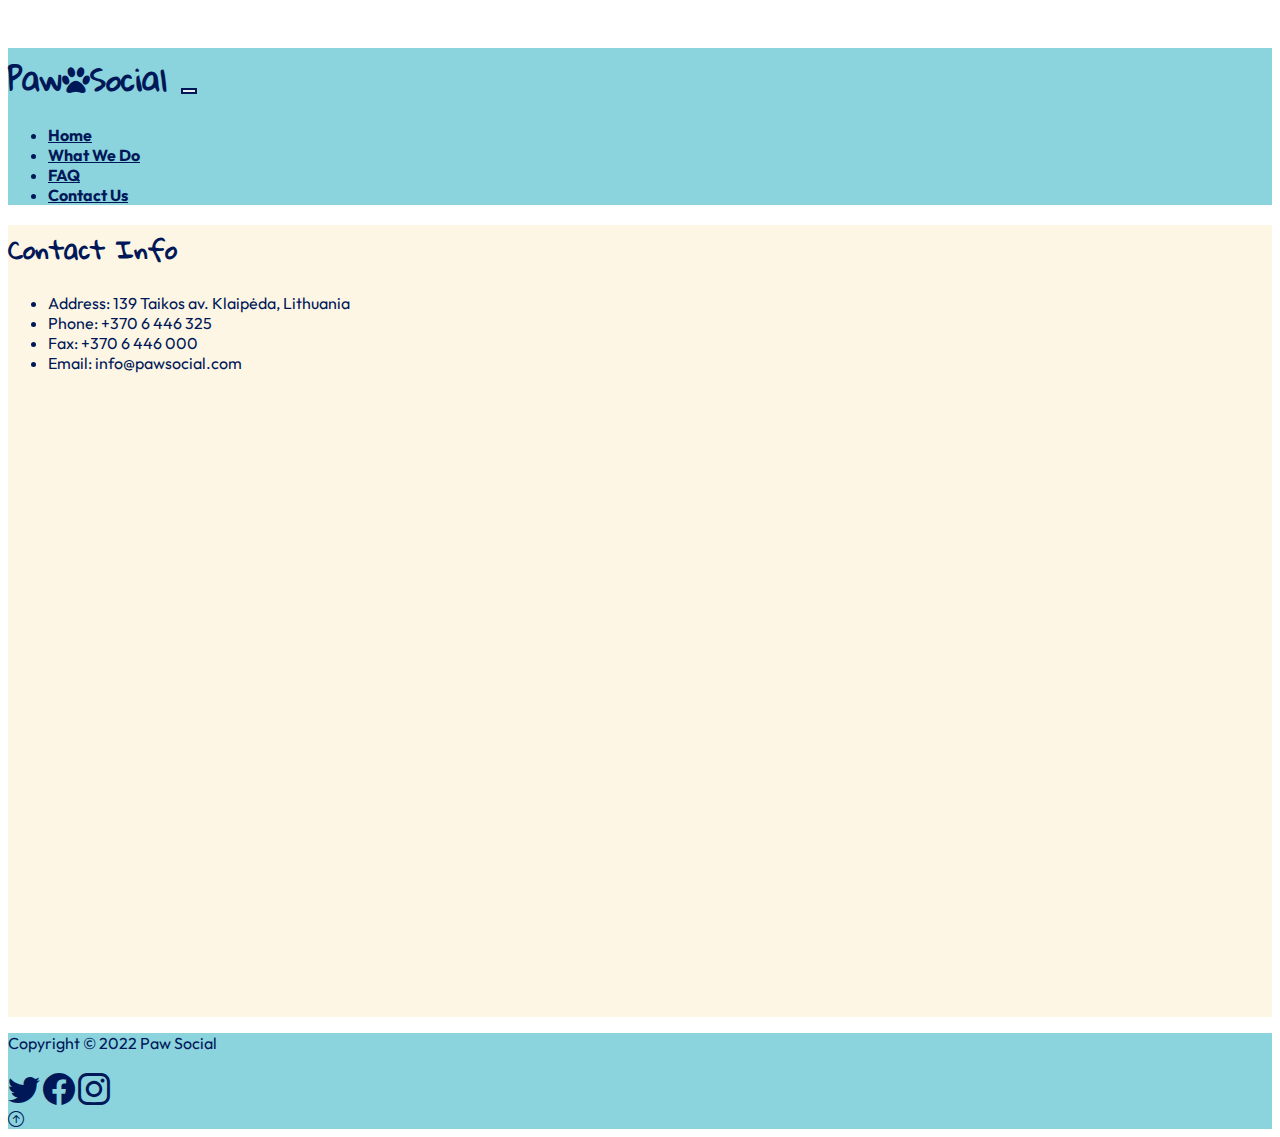
<file: contact.html>
<!DOCTYPE html>
<html lang="en">

<head>
  <meta charset="UTF-8" />
  <meta http-equiv="X-UA-Compatible" content="IE=edge" />
  <meta name="viewport" content="width=device-width, initial-scale=1.0" />
  <link href="https://cdn.jsdelivr.net/npm/bootstrap@5.1.3/dist/css/bootstrap.min.css" rel="stylesheet" integrity="sha384-1BmE4kWBq78iYhFldvKuhfTAU6auU8tT94WrHftjDbrCEXSU1oBoqyl2QvZ6jIW3" crossorigin="anonymous" />
  <link rel="stylesheet" href="https://cdn.jsdelivr.net/npm/bootstrap-icons@1.3.0/font/bootstrap-icons.css" />
  <link rel="stylesheet" href="https://maxcdn.bootstrapcdn.com/font-awesome/4.4.0/css/font-awesome.min.css" />
  <link rel="stylesheet" href="assets/style.css" />
  <title>Contact Us | Paw Social</title>
</head>

<body>
  <nav class="navbar navbar-expand-lg navbar-light p-2 fixed-top">
    <div class="container">
      <a href="index.html" class="logo text-uppercase">Paw<span><i class="fa fa-paw"></i></span>Social
      </a>
      <button class="navbar-toggler" type="button" data-bs-toggle="collapse" data-bs-target="#navmenu">
        <span class="navbar-toggler-icon"></span>
      </button>
      <div class="collapse navbar-collapse" id="navmenu">
        <ul class="navbar-nav ms-auto">
          <li class="nav-item">
            <a href="index.html" class="nav-link">Home</a>
          </li>
          <li class="nav-item">
            <a href="services.html" class="nav-link">What We Do</a>
          </li>
          <li class="nav-item">
            <a href="faq.html" class="nav-link">FAQ</a>
          </li>
          <li class="nav-item">
            <a href="contact.html" class="nav-link">Contact Us</a>
          </li>
        </ul>
      </div>
    </div>
  </nav>

  <section class="contact-info p-5">
    <div class="container">
      <div class="row g-4">
        <h2 class="text-center mb-4">Contact Info</h2>
        <div class="col-md-5">
          <ul class="list-group list-group-flush">
            <li class="list-group-item">
              <span class="fw-bold">Address:</span> 139 Taikos av. Klaipėda,
              Lithuania
            </li>
            <li class="list-group-item">
              <span class="fw-bold">Phone:</span> +370 6 446 325
            </li>
            <li class="list-group-item">
              <span class="fw-bold">Fax:</span> +370 6 446 000
            </li>
            <li class="list-group-item">
              <span class="fw-bold">Email:</span> info@pawsocial.com
            </li>
          </ul>
        </div>
        <div class="col-md-7">
          <div id="map" class="">
            <iframe src="https://www.google.com/maps/embed?pb=!1m18!1m12!1m3!1d2250.3552821340527!2d21.174545915927183!3d55.66542178053003!2m3!1f0!2f0!3f0!3m2!1i1024!2i768!4f13.1!3m3!1m2!1s0x46e4dcf8eb007aa5%3A0x8d4dddfe263c7ecd!2sTaikos%20pr.%20139%2C%20Klaip%C4%97da%2094284!5e0!3m2!1sen!2slt!4v1652884133226!5m2!1sen!2slt" width="100%" height="350px" style="border: 0" allowfullscreen="" loading="lazy" referrerpolicy="no-referrer-when-downgrade"></iframe>
          </div>
        </div>
      </div>
    </div>
  </section>

  <footer class="p-3 position-relative">
    <div class="container">
      <div class="row d-block d-md-flex text-center text-md-start">
        <div class="col">
          <p class="lead">Copyright &copy; 2022 Paw Social</p>
        </div>
        <div class="col">
          <div class="social">
            <a href="#"><i class="bi bi-twitter mx-2 fa-2x"></i></a>
            <a href="#"><i class="bi bi-facebook mx-2 fa-2x"></i></a>
            <a href="#"><i class="bi bi-instagram mx-2 fa-2x"></i></a>
          </div>
        </div>
      </div>
      <a href="#" class="position-absolute bottom-0 end-0 px-sm-5 py-3"><i class="bi bi-arrow-up-circle h1"></i></a>
    </div>
  </footer>

  <script src="https://cdn.jsdelivr.net/npm/bootstrap@5.1.3/dist/js/bootstrap.bundle.min.js" integrity="sha384-ka7Sk0Gln4gmtz2MlQnikT1wXgYsOg+OMhuP+IlRH9sENBO0LRn5q+8nbTov4+1p" crossorigin="anonymous"></script>
  <script src="assets/main.js"></script>
  <script src="assets/loading.js"></script>
</body>

</html>
</file>
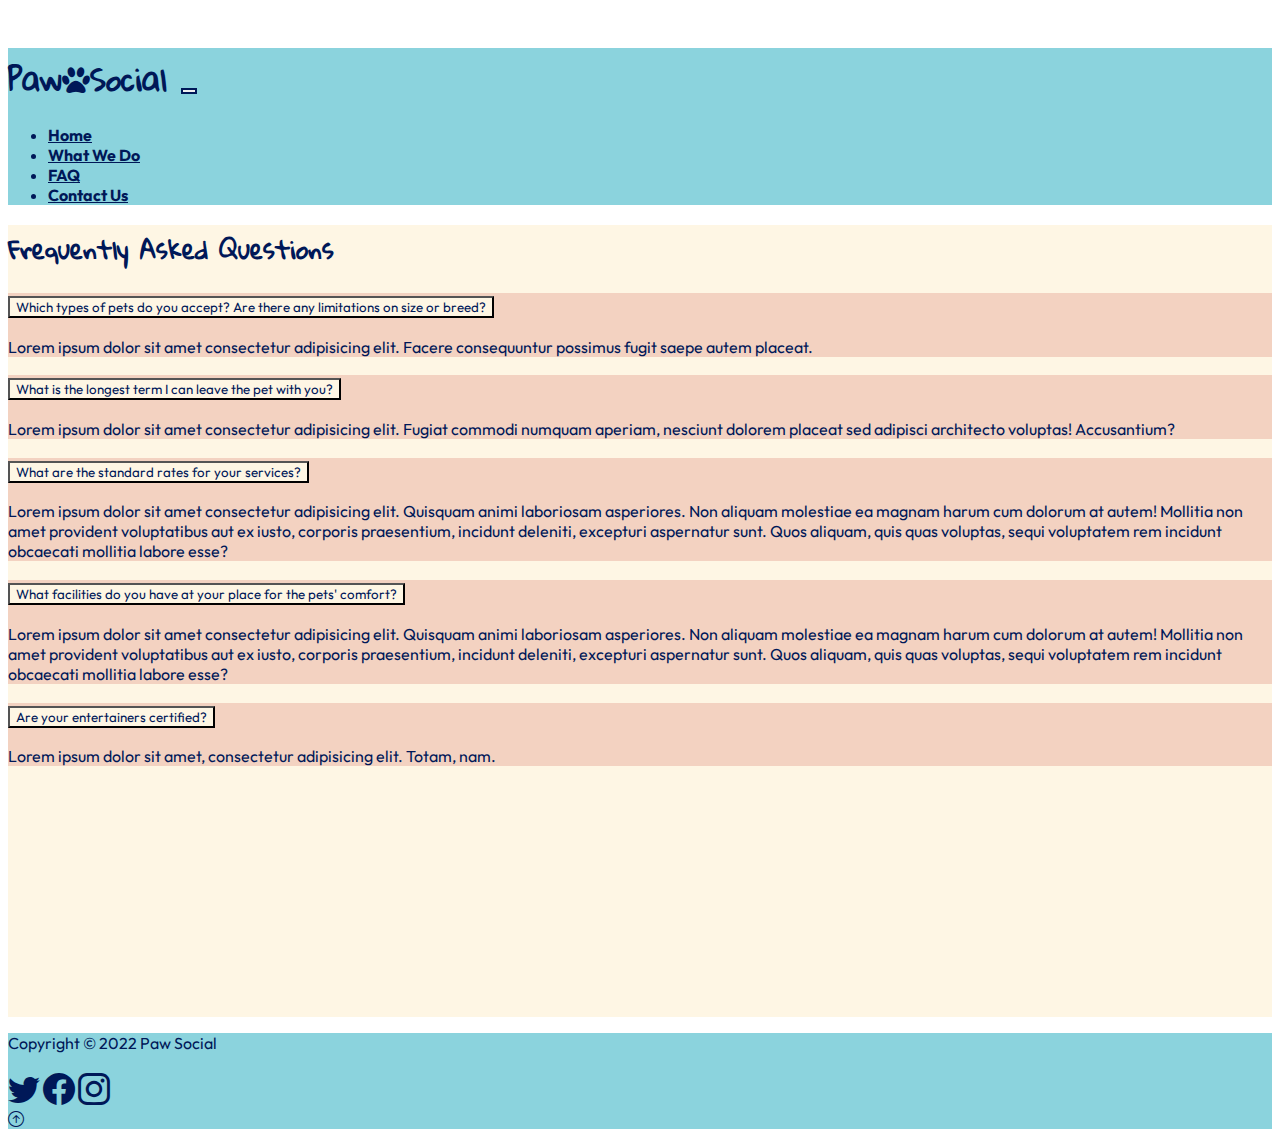
<file: faq.html>
<!DOCTYPE html>
<html lang="en">
  <head>
    <meta charset="UTF-8" />
    <meta http-equiv="X-UA-Compatible" content="IE=edge" />
    <meta name="viewport" content="width=device-width, initial-scale=1.0" />
    <link
      href="https://cdn.jsdelivr.net/npm/bootstrap@5.1.3/dist/css/bootstrap.min.css"
      rel="stylesheet"
      integrity="sha384-1BmE4kWBq78iYhFldvKuhfTAU6auU8tT94WrHftjDbrCEXSU1oBoqyl2QvZ6jIW3"
      crossorigin="anonymous"
    />
    <link
      rel="stylesheet"
      href="https://cdn.jsdelivr.net/npm/bootstrap-icons@1.3.0/font/bootstrap-icons.css"
    />
    <link
      rel="stylesheet"
      href="https://maxcdn.bootstrapcdn.com/font-awesome/4.4.0/css/font-awesome.min.css"
    />
    <link rel="stylesheet" href="assets/style.css" />
    <title>FAQ | Paw Social</title>
  </head>
  <body>
    <nav class="navbar navbar-expand-lg navbar-light p-2 fixed-top">
      <div class="container">
        <a href="index.html" class="logo text-uppercase"
          >Paw<span><i class="fa fa-paw"></i></span>Social
        </a>
        <button
          class="navbar-toggler"
          type="button"
          data-bs-toggle="collapse"
          data-bs-target="#navmenu"
        >
          <span class="navbar-toggler-icon"></span>
        </button>
        <div class="collapse navbar-collapse" id="navmenu">
          <ul class="navbar-nav ms-auto">
            <li class="nav-item">
              <a href="index.html" class="nav-link">Home</a>
            </li>
            <li class="nav-item">
              <a href="services.html" class="nav-link">What We Do</a>
            </li>
            <li class="nav-item">
              <a href="faq.html" class="nav-link">FAQ</a>
            </li>
            <li class="nav-item">
              <a href="contact.html" class="nav-link">Contact Us</a>
            </li>
          </ul>
        </div>
      </div>
    </nav>

    <section class="faq p-5">
      <div class="container">
        <h2 class="text-center mb-4">Frequently Asked Questions</h2>
        <div class="accordion accordion-flush">
          <div class="accordion-item">
            <h3 class="accordion-header">
              <button
                class="accordion-button collapsed"
                type="button"
                data-bs-toggle="collapse"
                data-bs-target="#question-one"
              >
                Which types of pets do you accept? Are there any limitations on
                size or breed?
              </button>
            </h3>
            <div
              id="question-one"
              class="accordion-collapse collapse"
              data-bs-parent="#questions"
            >
              <div class="accordion-body">
                Lorem ipsum dolor sit amet consectetur adipisicing elit. Facere consequuntur possimus fugit saepe autem placeat.
              </div>
            </div>
          </div>
          <div class="accordion-item">
            <h3 class="accordion-header">
              <button
                class="accordion-button collapsed"
                type="button"
                data-bs-toggle="collapse"
                data-bs-target="#question-two"
              >
                What is the longest term I can leave the pet with you?
              </button>
            </h3>
            <div
              id="question-two"
              class="accordion-collapse collapse"
              data-bs-parent="#questions"
            >
              <div class="accordion-body">
                Lorem ipsum dolor sit amet consectetur adipisicing elit. Fugiat commodi numquam aperiam, nesciunt dolorem placeat sed adipisci architecto voluptas! Accusantium?
              </div>
            </div>
          </div>
          <div class="accordion-item">
            <h3 class="accordion-header">
              <button
                class="accordion-button collapsed"
                type="button"
                data-bs-toggle="collapse"
                data-bs-target="#question-three"
              >
                What are the standard rates for your services?
              </button>
            </h3>
            <div
              id="question-three"
              class="accordion-collapse collapse"
              data-bs-parent="#questions"
            >
              <div class="accordion-body">
                Lorem ipsum dolor sit amet consectetur adipisicing elit. Quisquam animi laboriosam asperiores. Non aliquam molestiae ea magnam harum cum dolorum at autem! Mollitia non amet provident voluptatibus aut ex iusto, corporis praesentium, incidunt deleniti, excepturi aspernatur sunt. Quos aliquam, quis quas voluptas, sequi voluptatem rem incidunt obcaecati mollitia labore esse?
              </div>
            </div>
          </div>
          <div class="accordion-item">
            <h3 class="accordion-header">
              <button
                class="accordion-button collapsed"
                type="button"
                data-bs-toggle="collapse"
                data-bs-target="#question-four"
              >
                What facilities do you have at your place for the pets' comfort?
              </button>
            </h3>
            <div
              id="question-four"
              class="accordion-collapse collapse"
              data-bs-parent="#questions"
            >
              <div class="accordion-body">
                Lorem ipsum dolor sit amet consectetur adipisicing elit. Quisquam animi laboriosam asperiores. Non aliquam molestiae ea magnam harum cum dolorum at autem! Mollitia non amet provident voluptatibus aut ex iusto, corporis praesentium, incidunt deleniti, excepturi aspernatur sunt. Quos aliquam, quis quas voluptas, sequi voluptatem rem incidunt obcaecati mollitia labore esse?
              </div>
            </div>
          </div>
          <div class="accordion-item">
            <h3 class="accordion-header">
              <button
                class="accordion-button collapsed"
                type="button"
                data-bs-toggle="collapse"
                data-bs-target="#question-five"
              >
                Are your entertainers certified?
              </button>
            </h3>
            <div
              id="question-five"
              class="accordion-collapse collapse"
              data-bs-parent="#questions"
            >
              <div class="accordion-body">
                Lorem ipsum dolor sit amet, consectetur adipisicing elit. Totam, nam.
              </div>
            </div>
          </div>
        </div>
      </div>
    </section>

    <footer class="p-3 position-relative">
      <div class="container">
        <div class="row d-block d-md-flex text-center text-md-start">
          <div class="col">
            <p class="lead">Copyright &copy; 2022 Paw Social</p>
          </div>
          <div class="col">
            <div class="social">
              <a href="#"><i class="bi bi-twitter mx-2 fa-2x"></i></a>
              <a href="#"><i class="bi bi-facebook mx-2 fa-2x"></i></a>
              <a href="#"><i class="bi bi-instagram mx-2 fa-2x"></i></a>
            </div>
          </div>
        </div>
        <a href="#" class="position-absolute bottom-0 end-0 px-sm-5 py-3"
          ><i class="bi bi-arrow-up-circle h1"></i
        ></a>
      </div>
    </footer>

    <script
      src="https://cdn.jsdelivr.net/npm/bootstrap@5.1.3/dist/js/bootstrap.bundle.min.js"
      integrity="sha384-ka7Sk0Gln4gmtz2MlQnikT1wXgYsOg+OMhuP+IlRH9sENBO0LRn5q+8nbTov4+1p"
      crossorigin="anonymous"
    ></script>
    <script src="assets/main.js"></script>
    <script src="assets/loading.js"></script>
  </body>
</html>
</file>
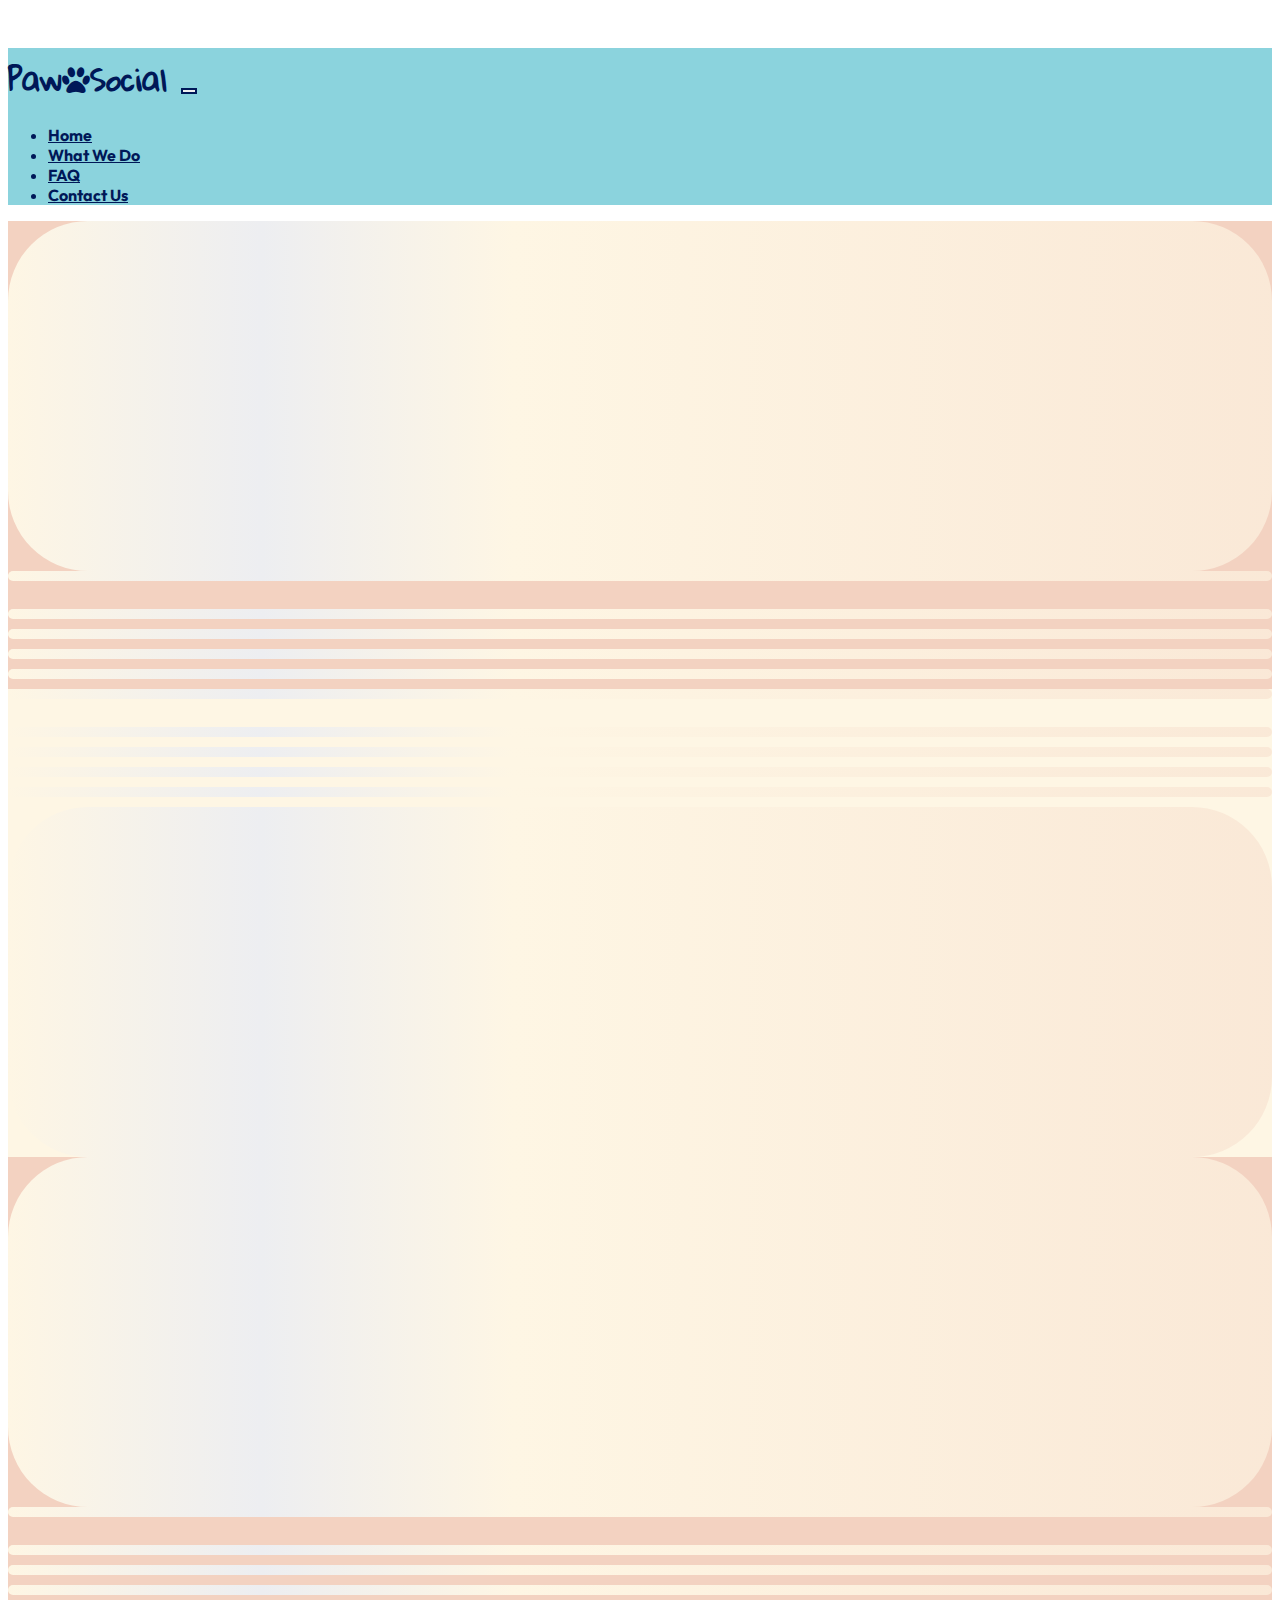
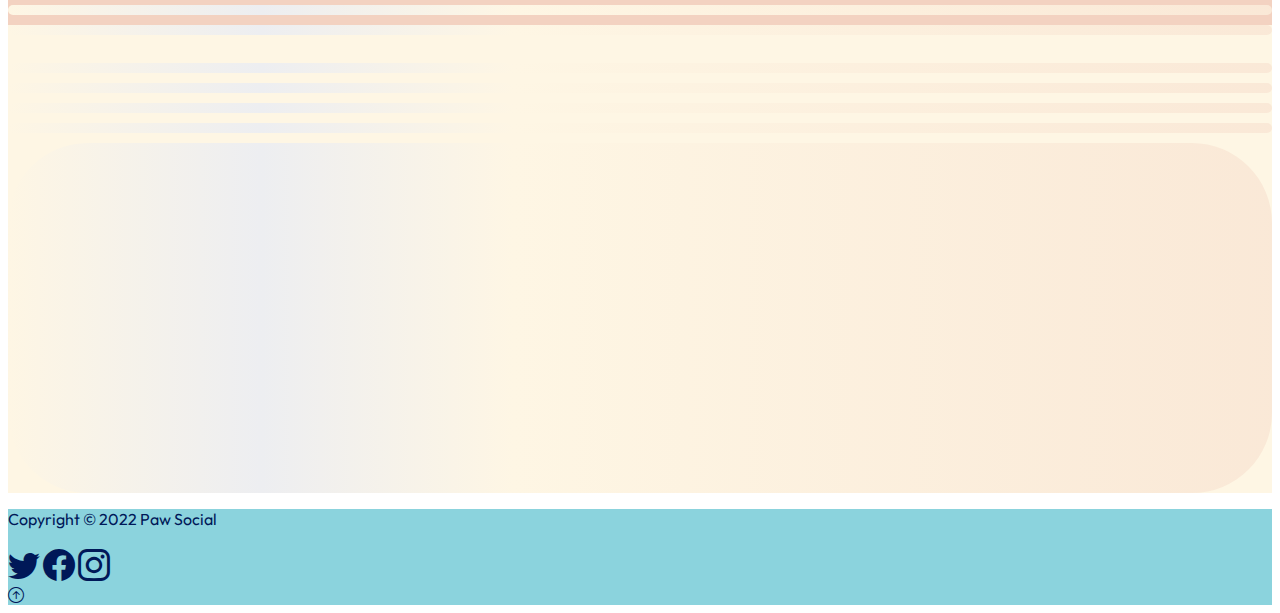
<file: services.html>
<!DOCTYPE html>
<html lang="en">

<head>
  <meta charset="UTF-8" />
  <meta http-equiv="X-UA-Compatible" content="IE=edge" />
  <meta name="viewport" content="width=device-width, initial-scale=1.0" />
  <link href="https://cdn.jsdelivr.net/npm/bootstrap@5.1.3/dist/css/bootstrap.min.css" rel="stylesheet" integrity="sha384-1BmE4kWBq78iYhFldvKuhfTAU6auU8tT94WrHftjDbrCEXSU1oBoqyl2QvZ6jIW3" crossorigin="anonymous" />
  <link rel="stylesheet" href="https://cdn.jsdelivr.net/npm/bootstrap-icons@1.3.0/font/bootstrap-icons.css" />
  <link rel="stylesheet" href="https://maxcdn.bootstrapcdn.com/font-awesome/4.4.0/css/font-awesome.min.css" />
  <link rel="stylesheet" href="assets/style.css" />
  <title>Our Services | Paw Social</title>
</head>

<body>
  <nav class="navbar navbar-expand-lg navbar-light p-2 fixed-top">
    <div class="container">
      <a href="index.html" class="logo text-uppercase">Paw<span><i class="fa fa-paw"></i></span>Social
      </a>
      <button class="navbar-toggler" type="button" data-bs-toggle="collapse" data-bs-target="#navmenu">
        <span class="navbar-toggler-icon"></span>
      </button>
      <div class="collapse navbar-collapse" id="navmenu">
        <ul class="navbar-nav ms-auto">
          <li class="nav-item">
            <a href="index.html" class="nav-link">Home</a>
          </li>
          <li class="nav-item">
            <a href="services.html" class="nav-link">What We Do</a>
          </li>
          <li class="nav-item">
            <a href="faq.html" class="nav-link">FAQ</a>
          </li>
          <li class="nav-item">
            <a href="contact.html" class="nav-link">Contact Us</a>
          </li>
        </ul>
      </div>
    </div>
  </nav>

  <section id="call-us-in" class="py-3 py-lg-5">
    <div class="container">
      <div class="row align-items-center justify-content-between">
        <div class="col-md pt-5 pb-3 py-lg-0">
          <div class="section-picture animated_bg" id="picture1">
            &nbsp;
          </div>
        </div>
        <div class="col-md py-lg-5">
          <h2 class="animated_bg animated_bg_text text-center text-md-start" id="title1">&nbsp;</h2>
          <p class="animated_bg animated_bg_text lead text-center text-md-start" id="text1">
            &nbsp;
            <span class="animated_bg animated_bg_text">&nbsp;</span>
            <span class="animated_bg animated_bg_text">&nbsp;</span>
            <span class="animated_bg animated_bg_text">&nbsp;</span>
          </p>
        </div>
      </div>
    </div>
  </section>

  <section id="bring-them-in" class="py-3 py-lg-5">
    <div class="container">
      <div class="row align-items-center justify-content-between">
        <div class="col-md py-lg-5">
          <h2 class="animated_bg animated_bg_text text-center text-md-start" id="title2">&nbsp;</h2>
          <p class="animated_bg animated_bg_text lead text-center text-md-start" id="text2">
            &nbsp;
            <span class="animated_bg animated_bg_text">&nbsp;</span>
            <span class="animated_bg animated_bg_text">&nbsp;</span>
            <span class="animated_bg animated_bg_text">&nbsp;</span>
          </p>
        </div>
        <div class="col-md pb-3 pb-md-0">
          <div class="section-picture animated_bg" id="picture2">
            &nbsp;
          </div>
        </div>
      </div>
    </div>
  </section>

  <section id="pampering" class="py-3 py-lg-5">
    <div class="container">
      <div class="row align-items-center justify-content-between">
        <div class="col-md py-3 py-md-0">
          <div class="section-picture animated_bg" id="picture3">
            &nbsp;
          </div>
        </div>
        <div class="col-md py-lg-5">
          <h2 class="animated_bg animated_bg_text text-center text-md-start" id="title3">&nbsp;</h2>
          <p class="animated_bg animated_bg_text lead text-center text-md-start" id="text3">
            &nbsp;
            <span class="animated_bg animated_bg_text">&nbsp;</span>
            <span class="animated_bg animated_bg_text">&nbsp;</span>
            <span class="animated_bg animated_bg_text">&nbsp;</span>
          </p>
        </div>
      </div>
    </div>
  </section>

  <section id="pet-hotel" class="py-3 py-lg-5">
    <div class="container">
      <div class="row align-items-center justify-content-between">
        <div class="col-md py-lg-5">
          <h2 class="animated_bg animated_bg_text text-center text-md-start" id="title4">&nbsp;</h2>
          <p class="animated_bg animated_bg_text lead text-center text-md-start" id="text4">
            &nbsp;
            <span class="animated_bg animated_bg_text">&nbsp;</span>
            <span class="animated_bg animated_bg_text">&nbsp;</span>
            <span class="animated_bg animated_bg_text">&nbsp;</span>
          </p>
        </div>
        <div class="col-md pb-3 pb-md-0">
          <div class="section-picture animated_bg" id="picture4">
            &nbsp;
          </div>
        </div>
      </div>
    </div>
  </section>

  <footer class="p-3 position-relative">
    <div class="container">
      <div class="row d-block d-md-flex text-center text-md-start">
        <div class="col">
          <p class="lead">Copyright &copy; 2022 Paw Social</p>
        </div>
        <div class="col">
          <div class="social">
            <a href="#"><i class="bi bi-twitter mx-2 fa-2x"></i></a>
            <a href="#"><i class="bi bi-facebook mx-2 fa-2x"></i></a>
            <a href="#"><i class="bi bi-instagram mx-2 fa-2x"></i></a>
          </div>
        </div>
      </div>
      <a href="#" class="position-absolute bottom-0 end-0 px-sm-5 py-3"><i class="bi bi-arrow-up-circle h1"></i></a>
    </div>
  </footer>

  <script src="https://cdn.jsdelivr.net/npm/bootstrap@5.1.3/dist/js/bootstrap.bundle.min.js" integrity="sha384-ka7Sk0Gln4gmtz2MlQnikT1wXgYsOg+OMhuP+IlRH9sENBO0LRn5q+8nbTov4+1p" crossorigin="anonymous"></script>
  <script src="assets/main.js"></script>
  <script src="assets/loading.js"></script>
</body>

</html>
</file>
<file: assets/style.css>
@import url('https://fonts.googleapis.com/css2?family=Outfit:wght@100;200;400&display=swap');

@import url('https://fonts.googleapis.com/css2?family=Gloria+Hallelujah&display=swap');

*{
    color: #001858 !important;
    font-family: 'Outfit', sans-serif;
}

.page-container{
    margin: 0;
    padding: 0;
}

body::before{
    display: block;
    content:'';
    height: 40px;
}

.navbar{
    background-color: #8BD3DD;
    font-weight:bold;
}

.navbar .logo{
    font-family: 'Gloria Hallelujah', cursive;                                            
    font-size: 30px;
    text-decoration: none;
}

.navbar-toggler{
    border: 2px solid #001858 !important;
}

.nav-item a:hover,
.social i:hover{
    color: #fef6e4 !important;
}

.entertainers i:hover {
    color: #8BD3DD !important;
}

.btn-lg, .newsletter-btn {
    background-color: #f582ae;
    border: 1px solid #001858;
    text-decoration: none;
    border-radius: 3px;
    font-size: 16px;
}

.services,
.entertainers,
#call-us-in,
#pampering ,
.btn-lg:hover{
    background-color: #F3D2C1;
}

.testimonials,
#bring-them-in,
#pet-hotel,
.faq,
.contact-info,
.newsletter-btn:hover{
    background-color: #fef6e4;
}

.showcase, .accordion-button, .list-group-item{
    background-color: #fef6e4 !important;
}

.img-fluid {
    width: 100%;
    height: 100%;
    overflow: hidden;
    object-fit: cover;
    border-radius: 5em;
    box-shadow: 0 2px 10px rgba(0, 0, 0, 0.2);
}

.section-picture{
    height: 350px;
    border-radius: 5em;
}

.showcase .img-fluid{
    border-radius: 3em;
}

.modal {
    display: none;
    position: fixed;
    z-index: 1;
    left: 0;
    top: 0;
    height: 100%;
    width: 100%;
    overflow: auto;
    background-color: #fef6e4;
    opacity: 0.9;
}

.modal-content {
    display: block;
    background-color: #8BD3DD;
    margin: 15% auto;
    padding: 20px;
    padding-top: 0;
    width: 30%;
    animation-name:modalopen;
    animation-duration: 1s;
}

#closeBtn {
    font-size: 30px;
    float: right;
}

#closeBtn:hover, #closeBtn:focus {
    color: #fef6e4 !important;
    text-decoration: none;
    cursor: pointer;
} 

.modal-content p {
    padding-top: 15px;
    text-align: center;
}

.newsletter-email{
    border: 1px solid #001858;
    border-radius: 3px;
    width: 90%;
    padding: 5px;
    font-size: 14px;
    display: block;
    margin: 10px;
}

.newsletter-email:focus {
    outline: none;
}

.newsletter-btn {
    padding: 5px 10px;
    display: block;
    margin: auto;
}

.showcase h1,
.services h2,
.services .card-title,
.entertainers .card-title,
.entertainers h2,
.testimonials h2,
.testimonials .card-title,
#call-us-in h2,
#bring-them-in h2,
#pampering h2,
#pet-hotel h2,
.faq h2,
.contact-info h2{
    font-family: 'Gloria Hallelujah', cursive;
}

.services .card, .entertainers .card{
    background-color: #fef6e4;
    border: 1px solid #001858;
    border-radius: 10px;
    box-shadow: 0 2px 10px rgba(0, 0, 0, 0.2);
}

.carousel-item .card{
    display: flex;
    flex-direction: column;
    align-items: center;
    background-color: #F3D2C1;
    border-radius: 10px;
    min-height: 460px;
 }

 .carousel-item .card-body{
    width: 80%;
    display: flex;
    flex-direction: column;
    justify-content: center;
}

 .author img{
    overflow: hidden;
    height: 50px;
    width: 50px;
 }

.carousel-control-prev{
    background-color: #8BD3DD;
    border-top-left-radius: 10px;
    border-bottom-left-radius: 10px;
 }

 .carousel-control-next{
    background-color: #8BD3DD;
    border-top-right-radius: 10px;
    border-bottom-right-radius: 10px;
}

.animated_bg{
    background-image: linear-gradient(to right, #fef6e4 0%, #edeef1 10%, #fef6e4 20%, #F3D2C1 100%);
    background-size: 200% 100%;
    animation-name:bgPos 1s linear infinite;
}

.animated_bg_text{
    border-radius: 50px;
    display: inline-block;
    margin: 0;
    height: 10px;
    width: 100%;
}

.accordion-item{
    background-color: #F3D2C1 !important;
}

.accordion-button:focus{
   box-shadow: none;
}

.contact-info, .faq{    
    min-height: 88vh;
}

footer{
    background-color: #8BD3DD;    
}

@keyframes modalopen{
    from{opacity: 0}
    to {opacity: 1}
}

@keyframes bgPos{
    0% {
        background-position: 50% 0;        
    }
    100% {
        background-position: -150% 0;
    }
}

@media (min-width: 768px) {
    .carousel-item .card{
        min-height: 300px;
    }
}

@media (min-width: 992px) {
    .testimonials .container{
        width: 50%;
    }
    .carousel-item .card{
        min-height: 430px;
    }
}

@media (max-width: 992px) {
    .modal-content {
        width: 60%;
    }
}

@media (max-width: 450px) {
    .modal-content {
        width: unset;
        margin: 30% auto;
        padding: 10px;
    }
    .navbar .logo{                                                
        font-size: 15px;
     }
}
</file>
